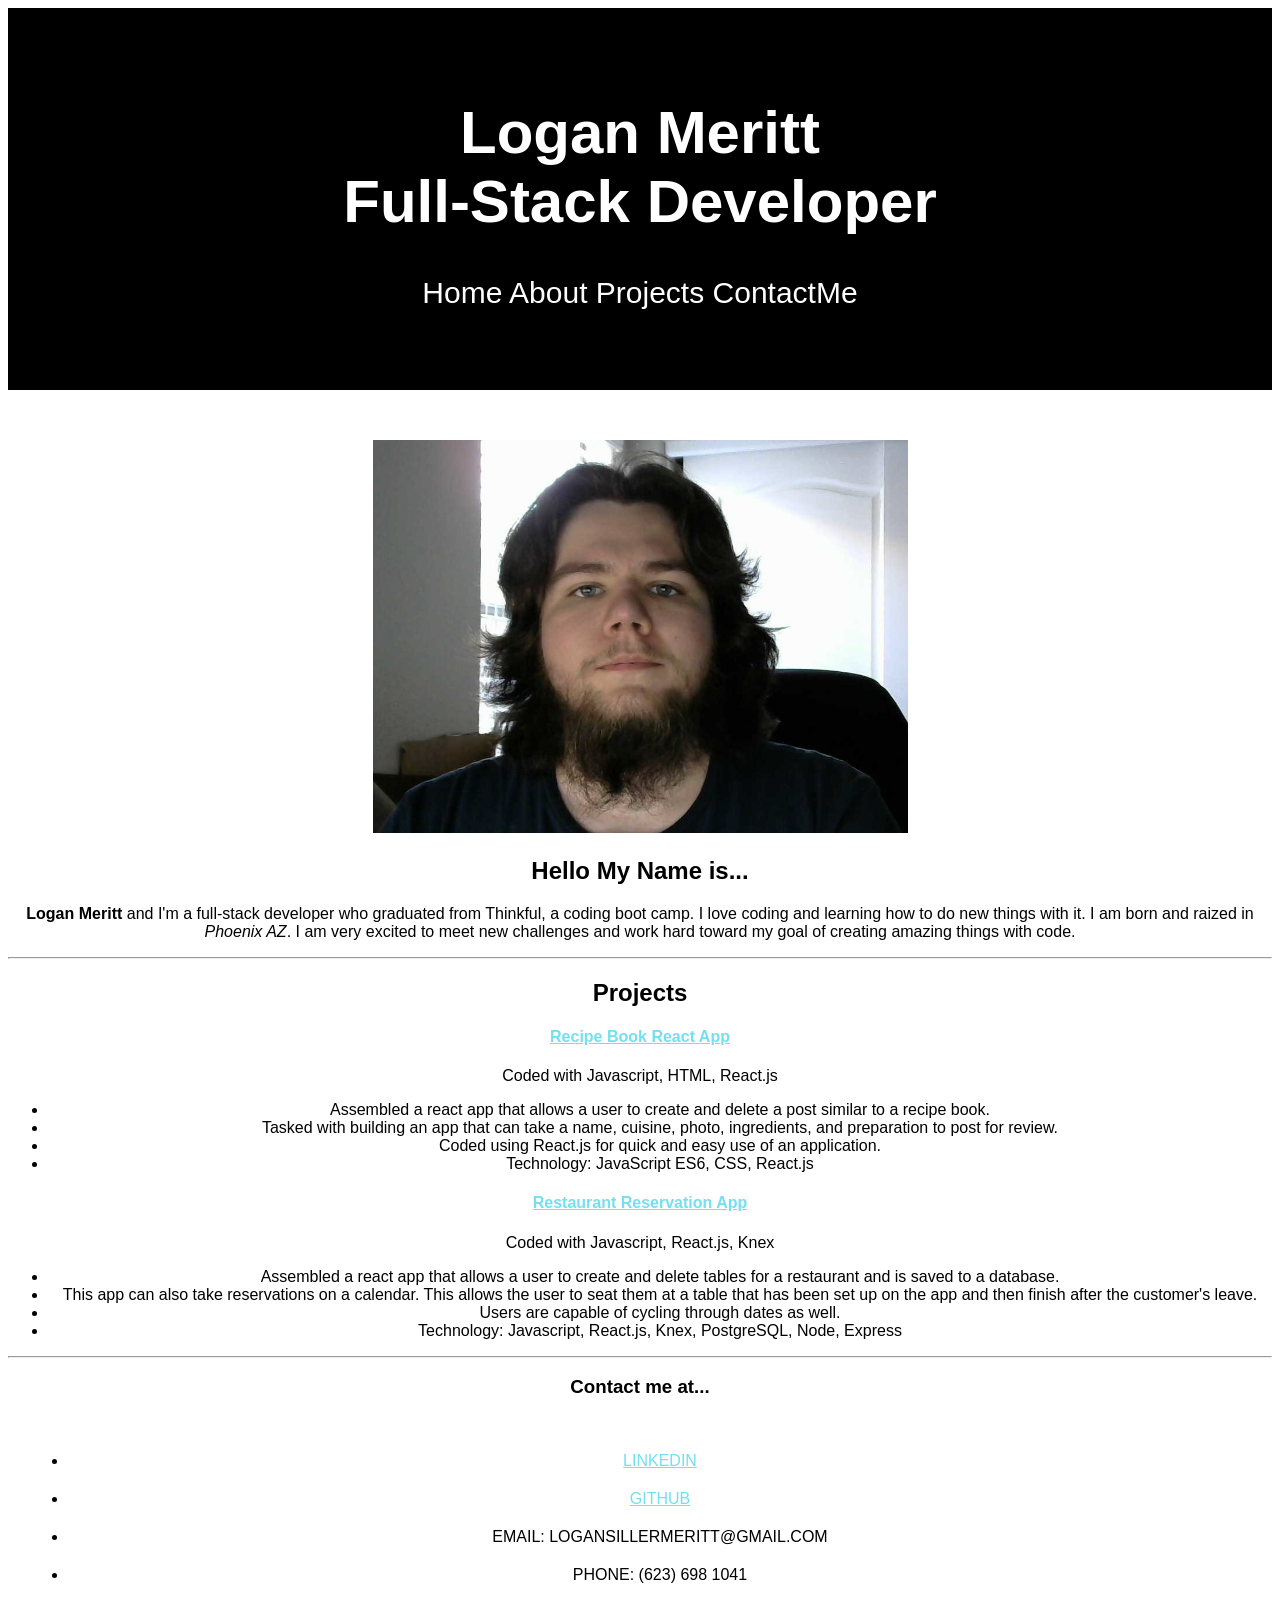
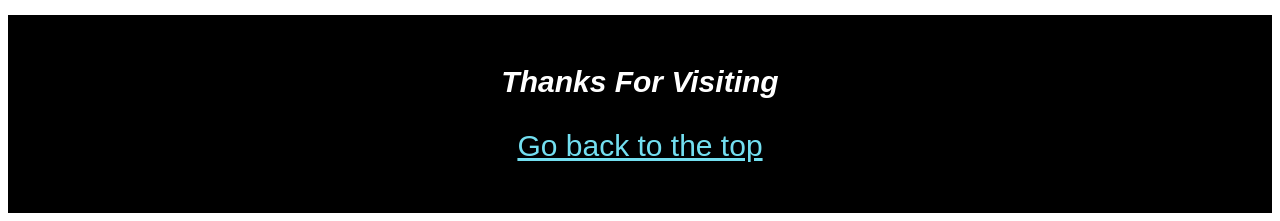
<file: index.html>
<!DOCTYPE html>
<!--here is the doctype and header setting everything up for proper coding-->
<html lang="en-US">
  <head>
    <meta charset="utf-8">
    <meta name="viewport" content="width=device-width">
    <title>Logan Meritt</title>
    <link href="style.css" rel="stylesheet" type="text/css" />
  </head>
  
<!--Below the body is set up to show off the page based on what I write along with a classification to cover the entire page in a light yellow almost like aged paper--> 
  
<body><div class="box">
  
  <!--created a headerline for designation and immediate importance for search engines-->
  
 <main>
 <header>
     <h1><a class="nohovername" id="home">Logan Meritt</a><br>
      Full-Stack Developer</h1>
      <p>Home <a class="navhyperlinks" href="#about">About</a> <a  class="navhyperlinks" href="#project">Projects</a> <a class="navhyperlinks" href="#contact">ContactMe</a></p>
 </header>
  
  <!--This puts a photo onto the site, specifically a photo of me-->
  
<div class="groove"><img src="images/unflattering-photo.jpg" alt="Photo of Logan Meritt" width="535"></div>

   <!--here I set up my 2nd heading making it of secondary importance-->
  
   <article><h2><a class="nohover" id="about">Hello My Name is...</a></h2></article>
  
  <!--here I bolded my name in this paragraph before writing about myself-->
  
   <p><b>Logan Meritt</b> and I'm a full-stack developer who graduated from Thinkful, a coding boot camp. I love coding and learning how to do new things with it. I am born and raized in <i>Phoenix AZ</i>. I am very excited to meet new challenges and work hard toward my goal of creating amazing things with code.</p>
</main>

<!--added a dividing line between the top half and lower half of my webpage-->
  
<hr>
  
   <h2><a class="nohover" id="project">Projects</a></h2>
   <h4><a href="https://github.com/NagolRellis/Recipe-Book-Thinkful">Recipe Book React App</a></h4>
   <p>Coded with Javascript, HTML, React.js</p>
    <ul>
      <li>Assembled a react app that allows a user to create and delete a post similar to a recipe book.</li>
      <li>Tasked with building an app that can take a name, cuisine, photo, ingredients, and preparation to post for review.</li>
      <li>Coded using React.js for quick and easy use of an application.</li>
      <li>Technology: JavaScript ES6, CSS, React.js</li>
    </ul>
    <h4><a href="https://restaurant-reservation-frontend-4j0p.onrender.com">Restaurant Reservation App</a></h4>
    <p>Coded with Javascript, React.js, Knex</p>
    <ul>
      <li>Assembled a react app that allows a user to create and delete tables for a restaurant and is saved to a database.</li>
      <li>This app can also take reservations on a calendar. This allows the user to seat them at a table that has been set up on the app and then finish after the customer's leave.</li>
      <li>Users are capable of cycling through dates as well.</li>
      <li>Technology: Javascript, React.js, Knex, PostgreSQL, Node, Express</li>
    </ul>
<hr>
  
  <!--here i set up a 3rd heading making it of tertiary importance-->

  <h3><a class="nohover" id="contact">Contact me at...</a></h3>

  <!--this is two links that go to my linkedin and github profiles along with my email and phone number. it is also set up to add decimal points using listings for code-->
  
  <nav><div class="links">
  <ul>
    <li><div class="space"><a href="https://www.linkedin.com/in/logan-meritt-a09370248/">Linkedin </a><br></div></li>
    
    <li><div class="space"><a href="https://github.com/NagolRellis">GitHub</a><br></div></li>
    
    <li><div class="space">Email: logansillermeritt@gmail.com <br></div></li>
      
    <li>Phone: (623) 698 1041 </li>
  </ul>
  </div></nav> 
   
<!--lastly the footer that is just saying goodbye to anyone viewing my site-->
  
<footer>
		<p><b><i>Thanks For Visiting</i></b></p>
    <p><a href="#home">Go back to the top</a></p>
</footer>
</div>
</body>
</html>
</file>
<file: style.css>
/*this is a box that turns everything a very pale yellow, like aged paper, i used it to outline my entire page.*/
.box {
  font-family: arial, sans-serif;
  text-align: center;
}

/*changing the way the main header on my HTML page is viewed, colors, placement ect.*/

header {
	font-family: 'Quattrocento Sans', sans-serif; 
	font-size: 30px;
	padding: 50px 50px;
  margin-bottom: 50px;
  color: white;
  text-align: center;
  background-color: black;
}


/*this is a box that has curved corners, I used it for my footer*/
footer {
  font-family: 'Quattrocento Sans', sans-serif; 
  font-size: 30px;
  color: white;
  background-color: black;
  padding: 20px 0;
}

/*this puts a box around something to show it off if they have a classifciation of links, I used it for my links/contact info*/
.links {
  font-family: arial;
  text-decoration: none;
  text-transform: uppercase;
  padding: 15px 20px;
}


/*this is here to put some space up and down between things on my site if they are classified as space, I used it to create some space between my contact info*/
.space {
  margin: 20px 10%;
}

/*this chooses the color my links if they sit there, have been visted before, a mouse is hovering over it, or someone is activley clicking it*/

a:link    { color: rgb(115, 223, 240);  }
a:visited { color: rgb(44, 91, 120);   }
a:hover   { color: rgb(95, 253, 148); }
a:active  { color: black;  }

a.nohovername:hover {text-decoration: none; color: white;}

a.nohover:hover {text-decoration: none; color: black;}

a.navhyperlinks:link {text-decoration: none; color: white;}
a.navhyperlinks:visited {text-decoration: none; color:white}
a.navhyperlinks:hover {text-decoration: none; color: white;}
a.navhyperlinks:active {text-decoration: none; color: white;}
</file>
